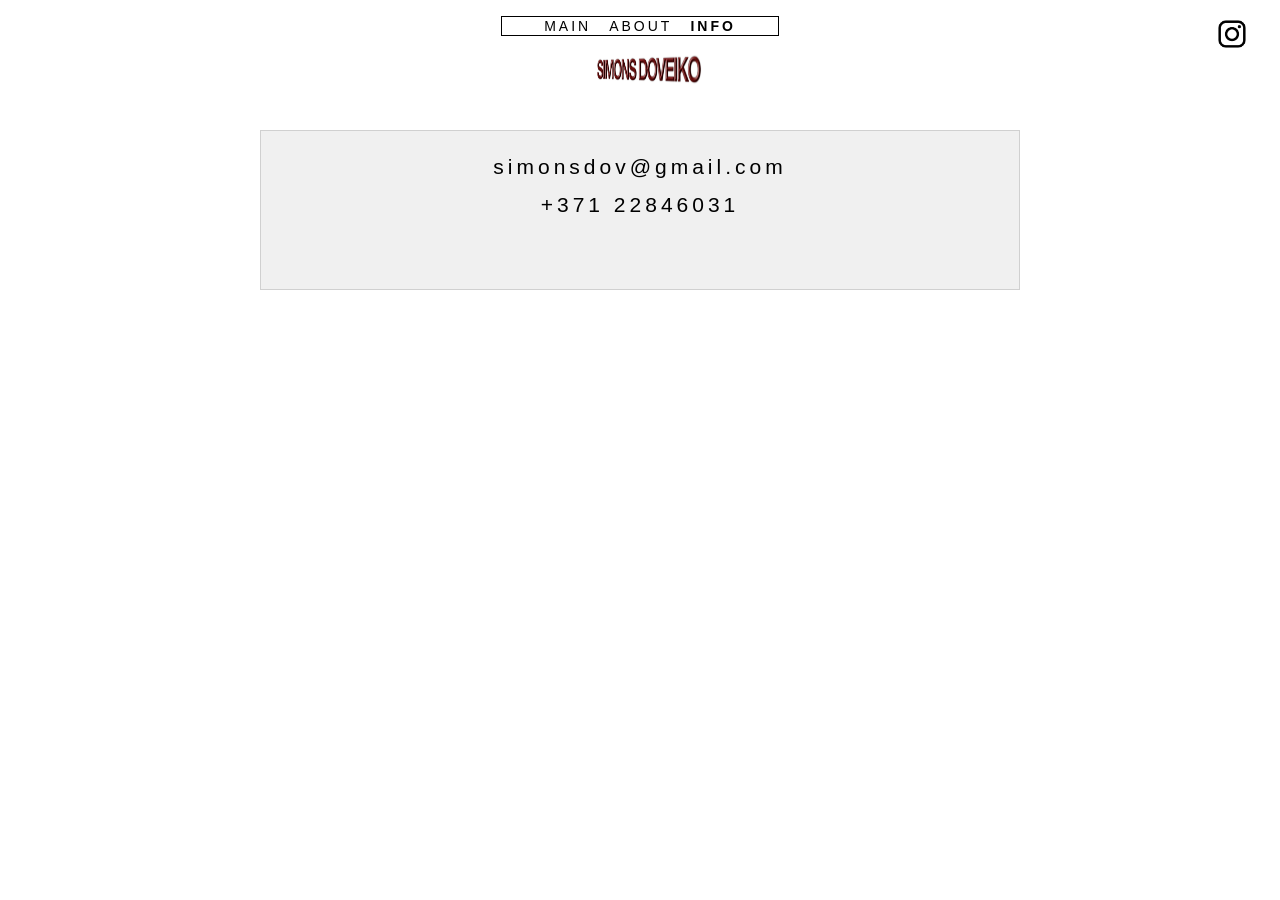
<file: info/index.html>
<!DOCTYPE html>
<html lang="en">
<head>
  <meta charset="UTF-8">
  <link rel="icon" href="/utils/logo.png">
  <meta name="viewport" content="width=device-width, initial-scale=1.0">
  <link rel="stylesheet" href="../main.css">
  <title>Info - SIMONS DOVEIKO</title>
</head>
<body>
<main>
  <nav class="header">
    <a href="https://www.instagram.com/simonssdd/" target="_blank" class="instagram-link" aria-label="Instagram">
      <img src="/utils/instagram.png" alt="Instagram" class="instagram-icon">
    </a>

    <div class="nav">
      <div class="menu">
        <button data-section="main">MAIN</button>
        <button data-section="about">ABOUT</button>
        <button class="active" data-section="info">INFO</button>
      </div>
    </div>

    <div class="logo-container">
      <a href="index.html" class="logo-2" aria-label="SIMONS DOVEIKO">
        <img src="/utils/simons-doveiko-logo.jpg" alt="SIMONS DOVEIKO" class="logo-img">
      </a>
    </div>
  </nav>

  <div class="info-wrapper">
    <div class="info-box">
      <p class="info-text">
        <a href="mailto:simonsdov@gmail.com">simonsdov@gmail.com</a>
      </p>
      <p class="info-text">
        <a href="tel:+37122846031">+371 22846031</a>
      </p>
    </div>
  </div>
</main>

<script src="../main.js"></script>
</body>
</html>
</file>
<file: main.css>
* {
    margin: 0;
    padding: 0;
    box-sizing: border-box;
}

body {
    font-family: 'Helvetica Neue', 'Helvetica', 'Arial', sans-serif;
    background-color: white;
    min-height: 100vh;
}

main {
    display: flex;
    flex-direction: column;
    min-height: 100vh;
}

.header {
    background-color: white;
    display: flex;
    flex-direction: column;
    align-items: center;
    padding: 16px 30px 0;
    gap: 0;
    position: sticky;
    top: 0;
    z-index: 1000;
}

.instagram-link {
    position: absolute;
    top: 16px;
    right: 30px;
    color: #000;
    text-decoration: none;
    transition: opacity 0.3s;
}

.instagram-link:hover {
    opacity: 0.5;
}

.instagram-icon {
    width: 36px;
    height: 36px;
    display: block;
}

.logo-container {
    width: 100%;
    display: flex;
    justify-content: center;
    margin-top: 6px;
    margin-bottom: 14px;
    perspective: 800px;
}

.logo-2 {
    display: inline-block;
    line-height: 0;
    text-decoration: none;
    transform-style: preserve-3d;
}

.logo-img {
    display: block;
    width: 315px;
    height: auto;
    transform: scaleY(0.8) scaleX(0.88) rotateY(0deg);
    transform-origin: center center;
    transform-style: preserve-3d;
    will-change: transform;
}

.nav {
    width: 100%;
    margin-top: 0;
    display: flex;
    justify-content: center;
}

.menu {
    display: flex;
    gap: 18px;
    border: 1px solid #000;
    padding: 1px 42px;
}

.menu button {
    background: none;
    border: none;
    cursor: pointer;
    padding: 0;
    font-family: 'Helvetica Neue', 'Helvetica', 'Arial', sans-serif;
    font-size: 14px;
    font-weight: 400;
    letter-spacing: 3px;
    color: #000;
}

.menu button.active {
    font-weight: 700;
}

.container {
    --grid-gap: 3px;

    padding: 20px 30px 20px;
    margin: 0 auto;
    max-width: 1350px;
    width: 100%;
    display: grid;
    grid-template-columns: repeat(3, 1fr);
    gap: var(--grid-gap);
}

.grid-item,
.grid-placeholder {
    aspect-ratio: 16 / 13;
    background-color: #d9d9d9;
    border: none;
    display: flex;
    align-items: center;
    justify-content: center;
    padding: 0;
    overflow: hidden;
    position: relative;
    width: 100%;
}

.grid-item {
    cursor: pointer;
    transition:
        opacity 0.3s,
        box-shadow 0.35s ease;
}

.grid-item:hover,
.grid-item.is-touch-preview {
    z-index: 10;
    box-shadow:
        0 0 0 var(--grid-gap) #751a1f,
        0 0 16px rgba(117, 26, 31, 0.38);
}

.grid-placeholder {
    cursor: default;
    opacity: 1;
    background: transparent;
}

.grid-placeholder::before {
    content: "";
    position: absolute;
    inset: 0;
    background: black;
    opacity: 0;
    transition: opacity 1.6s ease;
    pointer-events: none;
    z-index: 1;
}

.grid-placeholder:hover::before {
    opacity: 0.55;
}

.grid-placeholder img {
    width: 100%;
    height: 100%;
    object-fit: contain;
    transform: none;
    opacity: 1;
    filter: none;
}

.placeholder-overlay {
    position: absolute;
    top: 0;
    left: 0;
    right: 0;
    bottom: 0;
    z-index: 2;
    display: flex;
    align-items: center;
    justify-content: center;
    padding: 20px;
    opacity: 0;
    transition: opacity 2.4s ease;
    pointer-events: none;
    text-align: center;
}

.grid-placeholder:hover .placeholder-overlay {
    opacity: 1;
}

.placeholder-overlay span {
    color: white;
    font-size: 18px;
    font-weight: 400;
    letter-spacing: 2px;
}

.grid-item img {
    width: 100%;
    height: 100%;
    object-fit: cover;
    transition: filter 0.4s ease;
}

.letterbox-crop img {
    transform: scale(1.35);
}

.grid-item:hover img,
.grid-item.is-touch-preview img {
    filter: brightness(0.4);
}

.overlay {
    position: absolute;
    top: 0;
    left: 0;
    right: 0;
    bottom: 0;
    display: flex;
    flex-direction: column;
    align-items: center;
    justify-content: center;
    padding: 20px;
    opacity: 0;
    transition: opacity 0.6s ease;
    pointer-events: none;
    text-align: center;
}

.grid-item:hover .overlay,
.grid-item.is-touch-preview .overlay {
    opacity: 1;
}

.overlay h3 {
    color: white;
    font-size: 24px;
    margin-bottom: 10px;
    font-weight: 600;
}

.overlay p {
    display: none;
}

.video-detail {
    position: static;
}

.back-btn {
    position: fixed;
    top: 20px;
    left: 30px;
    background: none;
    color: #000;
    border: none;
    padding: 0;
    font-size: 32px;
    cursor: pointer;
    transition: opacity 0.3s;
    font-weight: 300;
    line-height: 1;
    z-index: 1001;
}

.back-btn:hover {
    opacity: 0.5;
}

.about-corner-logo {
    position: fixed;
    top: 20px;
    left: 30px;
    width: 58px;
    height: 58px;
    z-index: 1001;
    pointer-events: none;
}

.about-corner-logo img {
    width: 100%;
    height: 100%;
    object-fit: contain;
    display: block;
}

.video-wrapper {
    max-width: 900px;
    margin: 10px auto 60px;
    padding: 0 30px;
}

.video-container {
    width: 100%;
    overflow: hidden;
}

.video-container iframe {
    display: block;
    width: 100%;
    aspect-ratio: 16 / 9;
}

.video-title-box {
    margin-top: 16px;
    padding: 16px 24px;
    border: 1px solid #d0d0d0;
    min-height: 0;
}

.video-title-box h2 {
    font-family: 'Helvetica Neue', 'Helvetica', 'Arial', sans-serif;
    font-size: 20px;
    font-weight: 700;
    letter-spacing: 4px;
    color: #000;
    text-align: left;
}

.video-title-box p {
    display: none;
}

.content-box-wrapper {
    padding: 20px 30px;
    min-width: 820px;
    margin: 0 auto;
}

.content-box {
    background-color: #f0f0f0;
    border: 1px solid #d0d0d0;
    padding: 60px 50px 40px 50px;
    text-align: center;
}

.content-text {
    font-family: 'Helvetica Neue', 'Helvetica', 'Arial', sans-serif;
    font-size: 15px;
    font-weight: 400;
    letter-spacing: 3px;
    line-height: 1.8;
    color: #000;
}

.content-text a {
    color: #000;
    text-decoration: none;
    letter-spacing: 3px;
}

.content-text a:hover {
    opacity: 0.5;
}

.content-subtext {
    margin-top: 30px;
}

.info-wrapper {
    padding: 20px 30px;
    max-width: 820px;
    width: 100%;
    margin: 0 auto;
}

.info-box {
    background-color: #f0f0f0;
    border: 1px solid #d0d0d0;
    padding: 17px 50px 50px;
    min-height: 160px;
}

.info-text {
    font-family: 'Helvetica Neue', 'Helvetica', 'Arial', sans-serif;
    font-size: 21px;
    font-weight: 310;
    letter-spacing: 4px;
    line-height: 1.8;
    color: #000;
    text-align: center;
    overflow-wrap: break-word;
    word-break: break-word;
}

.info-text a {
    color: #000;
    text-decoration: none;
    letter-spacing: 4px;
}

.info-text a:hover {
    opacity: 0.5;
}

.about-footer {
    margin-top: auto;
}

.about-footer-divider {
    width: 100%;
    height: 1px;
    background-color: #ddd;
}

.about-footer-video {
    position: relative;
    width: 100%;
    height: 180px;
    overflow: hidden;
    background: black;
    pointer-events: none;
}

.about-footer-video iframe {
    position: absolute;
    top: 50%;
    left: 50%;
    width: 100vw;
    height: 56.25vw;
    min-width: 100%;
    min-height: 100%;
    transform: translate(-50%, -50%) scale(1.25);
    border: 0;
}

@media (max-width: 768px) {
    .container {
        --grid-gap: 8px;

        padding: 20px 30px 20px;
        gap: var(--grid-gap);
        grid-template-columns: 1fr;
        max-width: 700px;
    }

    .grid-item,
    .grid-placeholder {
        aspect-ratio: 16 / 9;
    }

    .header {
        padding: 12px 14px 0;
    }

    .instagram-link {
        top: 10px;
        right: 12px;
    }

    .instagram-icon {
        width: 28px;
        height: 28px;
        max-height: none;
    }

    .menu {
        gap: 14px;
        padding: 1px 28px;
    }

    .menu button {
        font-size: 13px;
        letter-spacing: 2.4px;
    }

    .logo-img {
        width: 315px;
    }

    .logo-container {
        margin-bottom: 14px;
    }

    .content-box-wrapper {
        min-width: 0;
        max-width: 100%;
        width: 100%;
    }

    .content-box {
        padding: 30px 24px;
    }

    .content-text {
        font-size: 13px;
        letter-spacing: 2px;
    }

    .info-text {
        font-size: 14px;
        letter-spacing: 2px;
    }

    .video-title-box {
        min-height: 0;
    }

    .video-title-box h2 {
        font-size: 16px;
        letter-spacing: 2px;
    }

    .video-wrapper {
        padding: 0 16px;
    }

    .video-detail {
        padding-top: 18px;
    }

    .back-btn {
        position: absolute;
        left: 16px;
        top: 78px;
        font-size: 30px;
    }

    .about-corner-logo {
        top: 10px;
        left: 12px;
        width: 28px;
        height: 28px;
    }

    .about-footer-video {
        height: 140px;
    }

    .about-footer-video iframe {
        transform: translate(-50%, -50%) scale(1.35);
    }
}

@media (max-width: 480px) {
    .header {
        padding: 10px 12px 0;
    }

    .instagram-link {
        top: 8px;
        right: 10px;
    }

    .instagram-icon {
        width: 24px;
        height: 24px;
    }

    .menu {
        gap: 11px;
        padding: 1px 20px;
    }

    .menu button {
        font-size: 12px;
        letter-spacing: 2px;
    }

    .logo-img {
        width: 270px;
    }

    .logo-container {
        margin-top: 4px;
        margin-bottom: 12px;
    }

    .content-box {
        padding: 24px 16px;
    }

    .content-text {
        font-size: 12px;
        letter-spacing: 1.5px;
    }

    .info-text {
        font-size: 13px;
        letter-spacing: 1.5px;
    }

    .video-title-box {
        min-height: 0;
    }

    .video-title-box h2 {
        font-size: 14px;
        letter-spacing: 1.5px;
    }

    .video-detail {
        padding-top: 14px;
    }

    .back-btn {
        top: 68px;
        left: 16px;
        font-size: 28px;
    }

    .about-corner-logo {
        top: 8px;
        left: 10px;
        width: 24px;
        height: 24px;
    }
}
</file>
